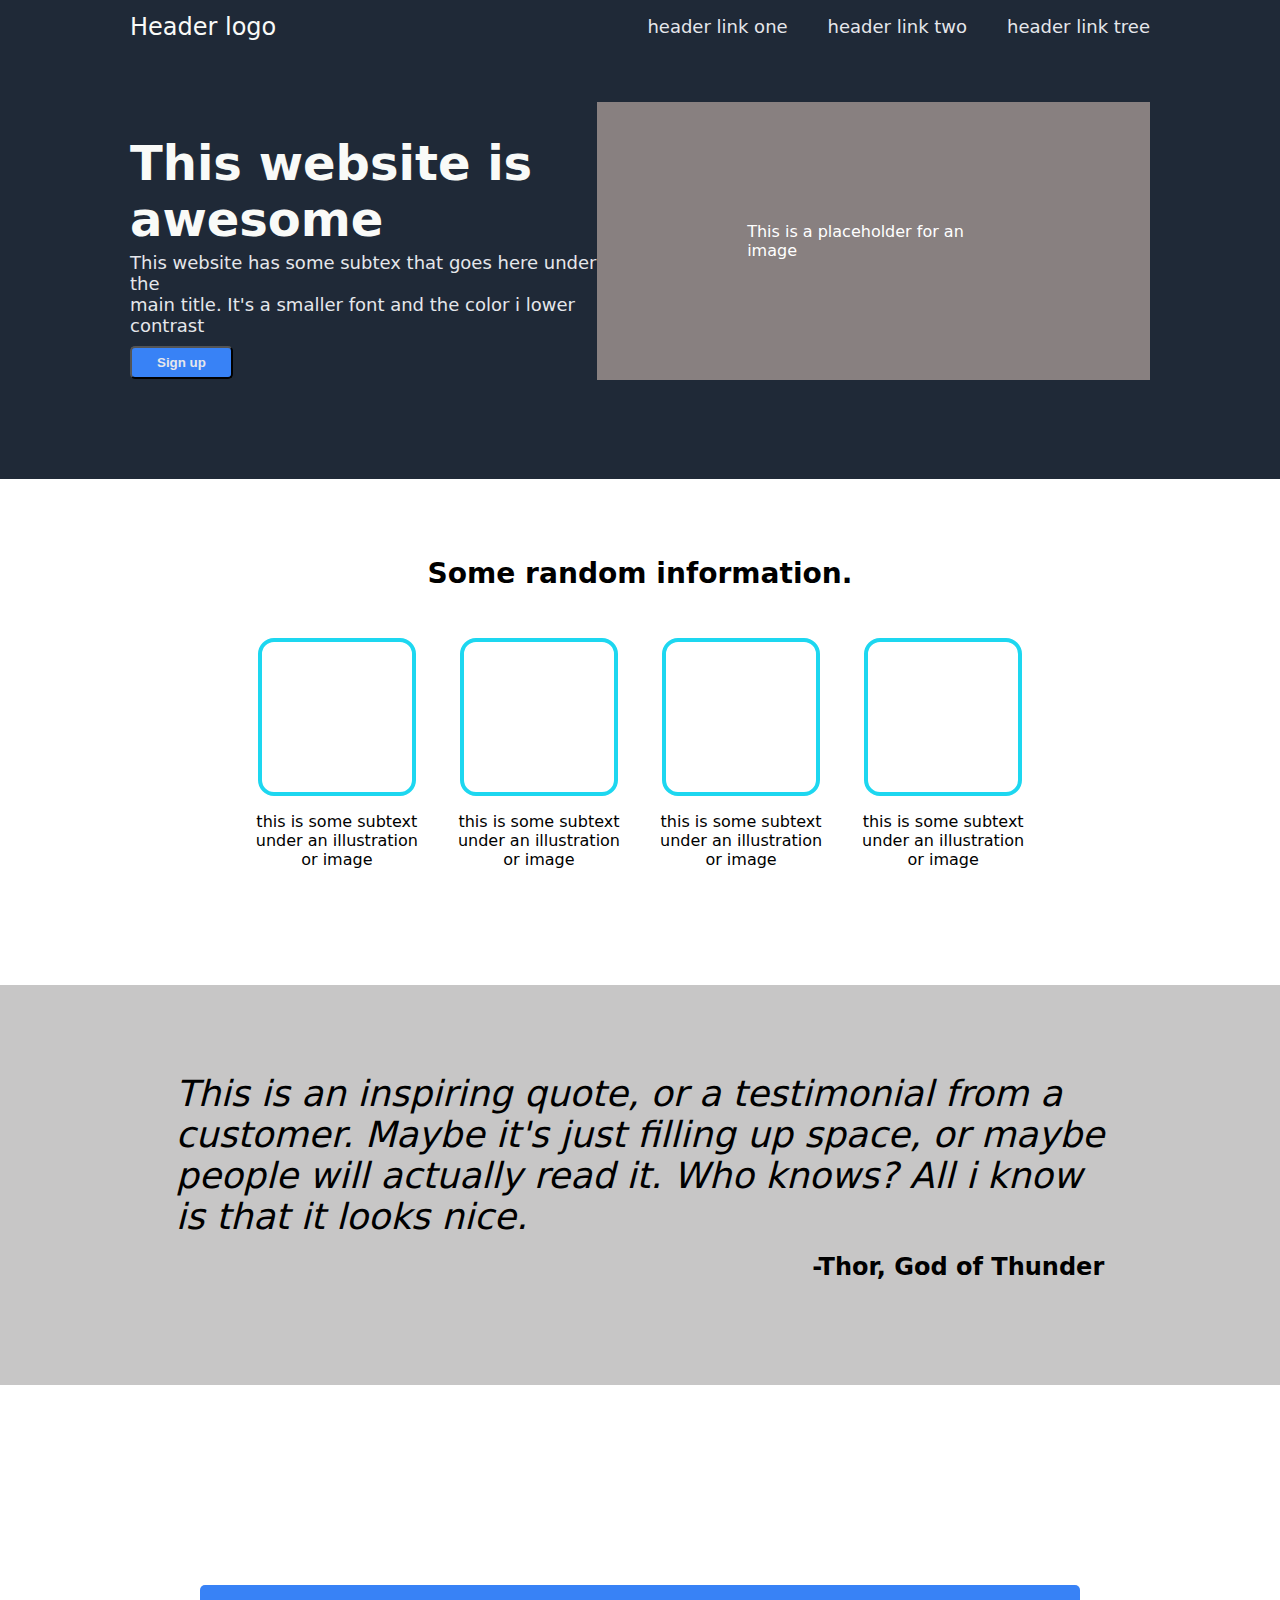
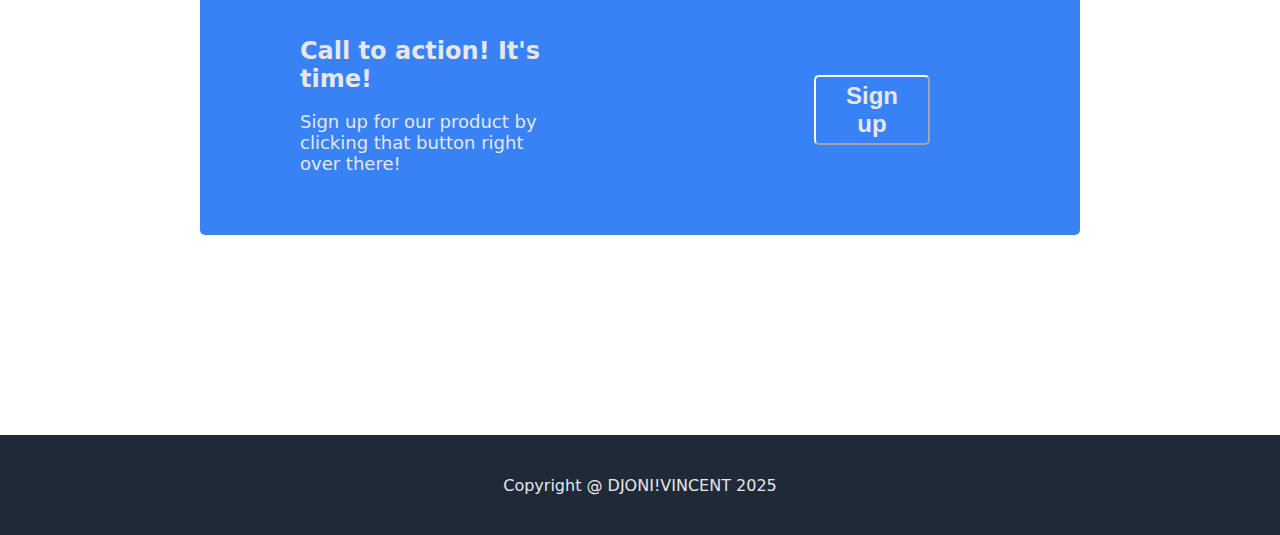
<file: index.html>
<!DOCTYPE html>
<html lang="en">
  <head>
    <meta charset="UTF-8" />
    <meta name="viewport" content="width=device-width, initial-scale=1.0" />
    <title>Project: Landing Page</title>
    <link rel="stylesheet" href="style.css" />
  </head>
  <body>
    <div class="section1">
      <div class="header">
        <div class="logo">Header logo</div>
        <nav>
          <ul>
            <a href="#">header link one</a>
          </ul>
          <ul>
            <a href="#">header link two</a>
          </ul>
          <ul>
            <a href="#">header link tree</a>
          </ul>
        </nav>
      </div>

      <div class="hero">
        <div class="text">
          <h1>
            This website is <br />
            awesome
          </h1>
          <h5>
            This website has some subtex that goes here under the <br />
            main title. It's a smaller font and the color i lower <br />
            contrast
          </h5>
          <button><b>Sign up</b></button>
        </div>
        <span class="img_hero"> This is a placeholder for an image </span>
      </div>
    </div>

    <div class="section2">
      <div class="main_text">
        <h3>Some random information.</h3>
      </div>

      <div class="items">
        <div class="item">
          <div class="box"></div>
          <p>
            this is some subtext <br />
            under an illustration<br />
            or image
          </p>
        </div>
        <div class="item">
          <div class="box"></div>
          <p>this is some subtext <br />under an illustration <br />or image</p>
        </div>
        <div class="item">
          <div class="box"></div>
          <p>this is some subtext <br />under an illustration <br />or image</p>
        </div>
        <div class="item">
          <div class="box"></div>
          <p>this is some subtext <br />under an illustration <br />or image</p>
        </div>
      </div>
    </div>

    <div class="section3">
      <div class="quote">
        <i>This is an inspiring quote, or a testimonial from a <br> customer.
            Maybe it's just filling up space, or maybe <br> people will actually read it.
            Who knows? All i know <br> is that it looks nice.
        </i>
        <p><b>-Thor, God of Thunder</b></p>
      </div>
    </div>

    <div class="blue_box">
      <div class="text_bottom">
      <b>Call to action! It's time!</b>
      <p>Sign up for our product by clicking that button right over there!</p>
      </div>
      <button class="button2" type="button"><b>Sign up</b></button>
    </div>

    <footer>
        Copyright @ DJONI!VINCENT 2025
    </footer>

  </body>
</html>
</file>
<file: style.css>
body {
    margin: 0 auto;
    font-family: system-ui, -apple-system, BlinkMacSystemFont, 'Segoe UI', Roboto, Oxygen, Ubuntu, Cantarell, 'Open Sans', 'Helvetica Neue', sans-serif;
}

.header {
    display: flex;
    align-items: center; 
    justify-content: space-between;
}

.logo {
    margin-left: 130px;
    font-size: 24px;
    color: #f9faf8;
}

nav {
    display: flex;
    justify-content: end;
    margin-right: 130px;
}
nav a, .text h5, .blue_box p{
    text-decoration: none;
    color: #e5e7eb;
    font-size: 18px;
    font-weight: 400;
    margin-bottom: 10px;
}

.section1 {
    background-color: #1F2937;
    color: white;
}

.hero {
    display: flex;
    align-items: center;
    justify-content: space-between; 
    margin: 50px 130px;
}

.text h1 {
    margin-bottom: -25px;
    font-size: 48px;
    color: #f9faf8;
    font-weight: 900;
}

button {
    padding: 7px 25px;
    margin-bottom: 100px;
    background-color: #3882f6 ;
    color: #e5e7eb;
    border-radius: 5px;
}

.img_hero {
    background-color: #888080;
    padding: 120px 150px;
    margin-top: -100px;
}

.main_text {
    display: flex;
    justify-content: center;
    font-size: 24px ;
    margin-bottom: 20px;
}

.items {
    display: flex;
    justify-content: center;
    margin: 0px 200px;
    gap: 40px;
}

.item {
    text-align: center;
}


.box {
    width: 150px;
    height: 150px;
    border: 4px solid rgb(29, 215, 240);
    border-radius: 16px;
    background: transparent;
    margin: 0 auto;
}

.section3 {
    margin-top: 100px;
    background-color: #c7c6c6;
    width: auto;
    height: 400px;
    color: rgb(0, 0, 0);
    display: flex;
    justify-content: center;
    align-items: center;
}

.quote i {
    font-size: 36px;
    font-style: italic;
    font-weight: 100;
}
.quote b {
    display: flex;
    font-size: 24px;
    justify-content: end;
}

.blue_box {
    display: flex;
    align-items: center;
    margin: 200px;
    background-color: #3882f6;
    width: auto;
    height: 250px;
    border-radius: 5px;
    color: #e5e7eb;
}

.text_bottom {
    margin-left: 100px;
}

.blue_box b {
    font-size: 24px;
}

.button2 {
    padding: 5px 30px;
    margin: 150px 150px;
    margin-left: 250px;
    background-color: #3882f6 ;
    color: #e5e7eb;
    border-radius: 5px;
    border-color: #f9faf8;
}

footer {
    display: flex;
    justify-content: center;
    align-items: center;
    color: #e5e7eb;
    height: 100px;
    background-color: #1F2937;
}
</file>
